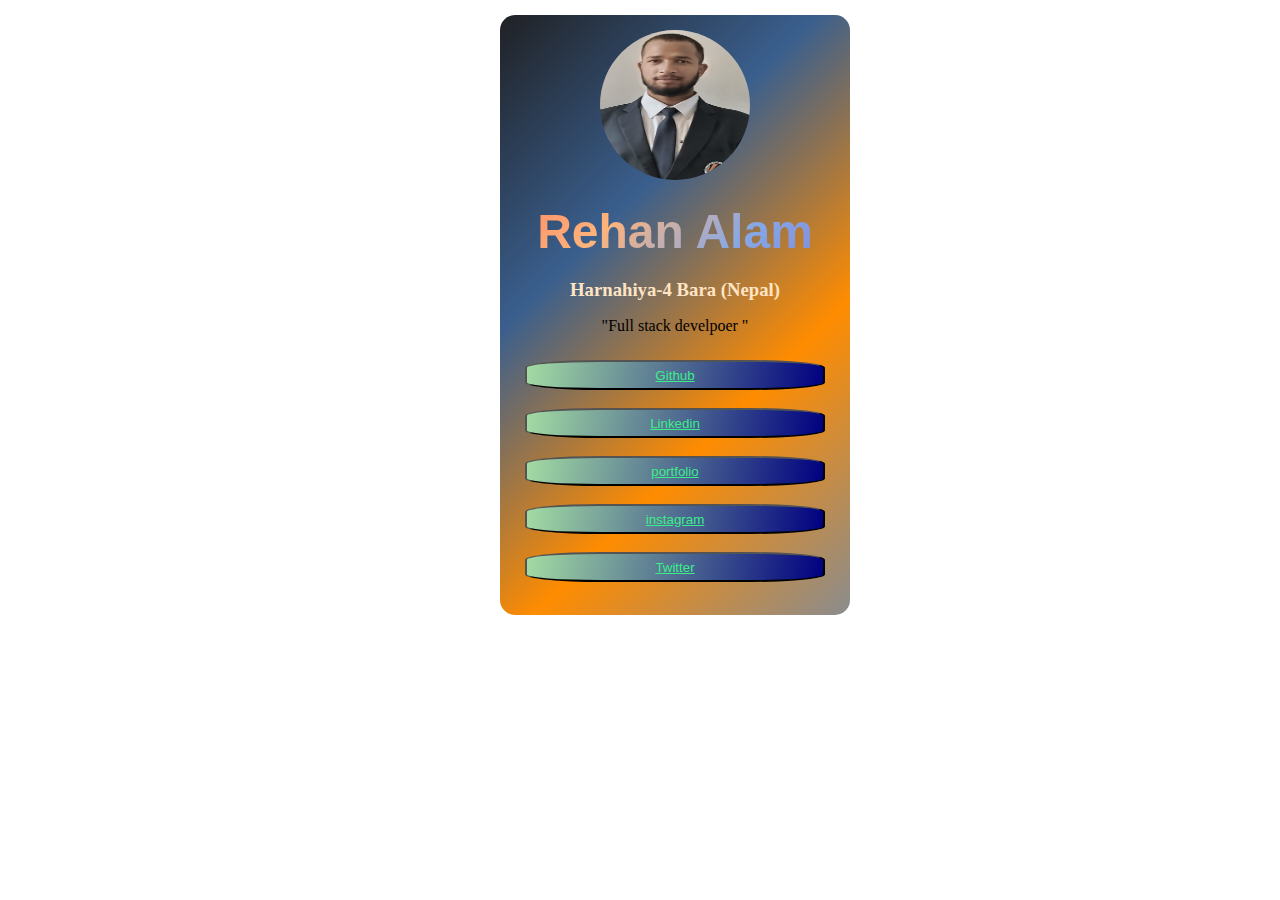
<file: index.html>
<!DOCTYPE html>
<html lang="en">
<head>
    <meta charset="UTF-8">
    <meta name="viewport" content="width=device-width, initial-scale=1.0">
    <title>Social-link-profile</title>
    <link rel="stylesheet" href="style.css" class="s">
</head>
<body>
    <!-- <p>This is Rehan Alam </p> -->
    <div class="container">
        <div class="images">
            <img src="cv photo.jpeg" alt="dp" class="img">
            <h1 class="text">Rehan Alam</h1>
            <h3 class="address">Harnahiya-4 Bara (Nepal)</h3>
            <p class="prag">"Full stack develpoer "</p>
        </div>
        <div class="link">
            <button><a href="https://github.com/mohmadalamansari">Github</a></button>
            <button><a href="https://www.linkedin.com/in/rehanalam786/">Linkedin</a></button>
            <button><a href="https://personal-portfolio-pi-silk.vercel.app/">portfolio</a></button>
            <button><a href="https://www.instagram.com/mohmad_rehan_alam/?next=%2F">instagram</a></button>
            <button><a href="https://x.com/RehanAlam110454">Twitter</a></button>
        </div>
    </div>
</body>
</html>
</file>
<file: style.css>
body{
    margin: 0;
    padding: 0;
    background-image: url('https://plus.unsplash.com/premium_photo-1711134826547-169d7de16190?q=80&w=1846&auto=format&fit=crop&ixlib=rb-4.0.3&ixid=M3wxMjA3fDB8MHxwaG90by1wYWdlfHx8fGVufDB8fHx8fA%3D%3D');

}
.container {
    background: linear-gradient(135deg, #202124, #3A5F8E, #FF8C00, #8A8C8E);
    margin-left: 500px;
    margin-top: 15px;
    padding: 0;
    height: 600px;
    width: 350px;
    text-align: center;
    border-radius: 15px;

}
.text {
    font-size: 48px;
    font-weight: bold;
    background: linear-gradient(135deg, #ff7e5f, #feb47b, #86a8e7, #7f7fd5);
    -webkit-background-clip: text;
    -webkit-text-fill-color: transparent;
    text-align: center;
    margin: 0;
    padding: 20px;
    font-family: Arial, sans-serif;
}
/* .images{
    position: relative;
    height: 50px;
    weight:15px;

} */
.img{
    margin-top: 15px;
    height: 150px;
    width: 150px;
    border-radius: 50%;
}
.address{
    color: bisque;
    margin: 0;
}
.link button{
    margin-top: 25px;
    margin: 9px;
    text-align: center;
    width: 300px;
    height: 30px;
    border-radius:   25% ;
    color: #1eea65;
    background: linear-gradient(100deg, rgb(163, 220, 163) ,navy);
}
.link button a{
    /* position:absolute; */
    text-align: center;
    color: #3bee88;
    margin-top: -10px;
    /* margin-right: px; */

}
</file>
<file: social-link-profile/style.css>
body{
    margin: 0;
    padding: 0;
    background-image: url('https://plus.unsplash.com/premium_photo-1711134826547-169d7de16190?q=80&w=1846&auto=format&fit=crop&ixlib=rb-4.0.3&ixid=M3wxMjA3fDB8MHxwaG90by1wYWdlfHx8fGVufDB8fHx8fA%3D%3D');

}
.container {
    background: linear-gradient(135deg, #202124, #3A5F8E, #FF8C00, #8A8C8E);
    margin-left: 500px;
    margin-top: 15px;
    padding: 0;
    height: 600px;
    width: 350px;
    text-align: center;
    border-radius: 15px;

}
.text {
    font-size: 48px;
    font-weight: bold;
    background: linear-gradient(135deg, #ff7e5f, #feb47b, #86a8e7, #7f7fd5);
    -webkit-background-clip: text;
    -webkit-text-fill-color: transparent;
    text-align: center;
    margin: 0;
    padding: 20px;
    font-family: Arial, sans-serif;
}
/* .images{
    position: relative;
    height: 50px;
    weight:15px;

} */
.img{
    margin-top: 15px;
    height: 150px;
    width: 150px;
    border-radius: 50%;
}
.address{
    color: bisque;
    margin: 0;
}
.link button{
    margin-top: 25px;
    margin: 9px;
    text-align: center;
    width: 300px;
    height: 30px;
    border-radius:   25% ;
    color: #1eea65;
    background: linear-gradient(100deg, rgb(163, 220, 163) ,navy);
}
.link button a{
    /* position:absolute; */
    text-align: center;
    color: #3bee88;
    margin-top: -10px;
    /* margin-right: px; */

}
</file>
